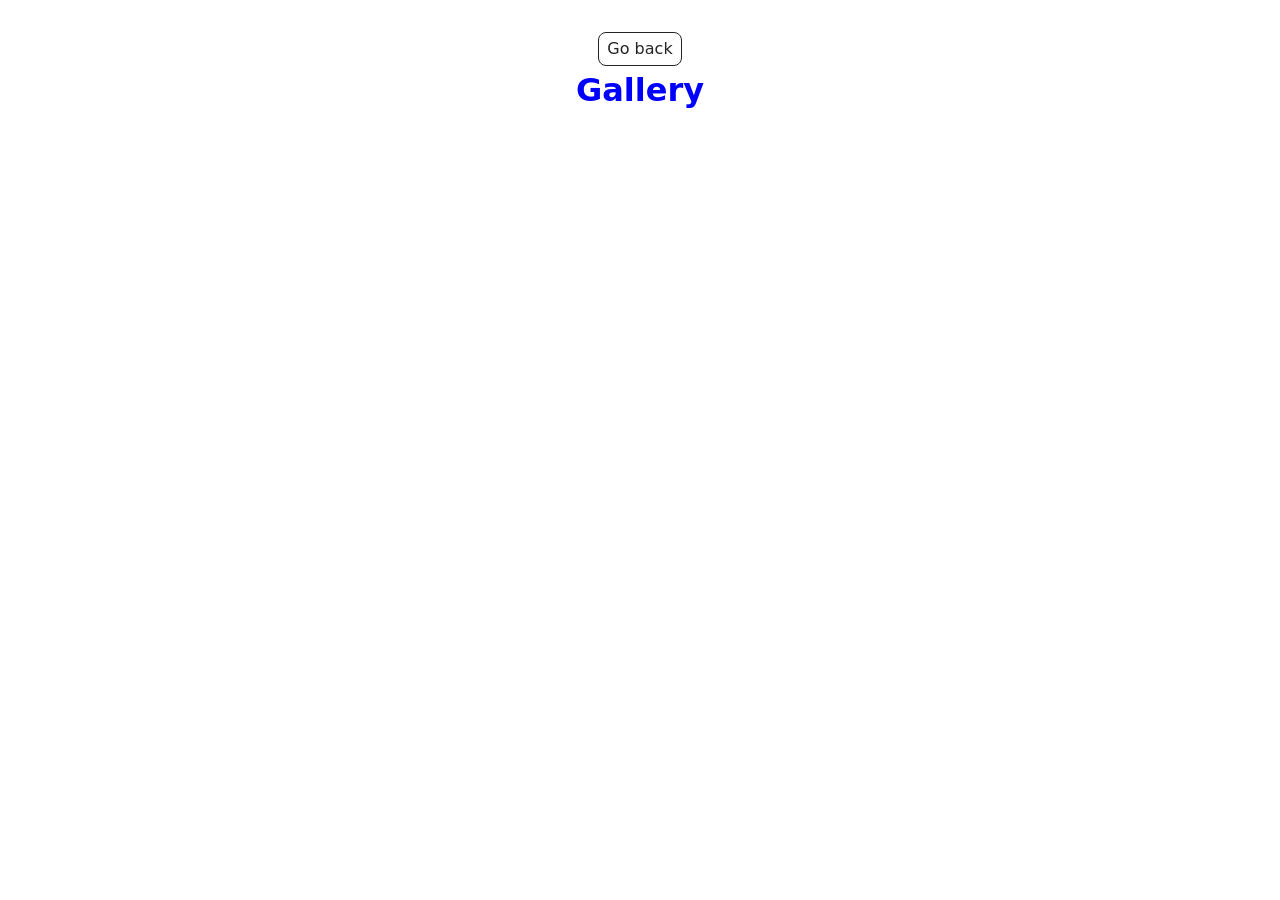
<file: src/1-gallery.html>
<!DOCTYPE html>
<html lang="en">
  <head>
    <meta charset="UTF-8" />
    <meta http-equiv="X-UA-Compatible" content="IE=edge" />
    <meta name="viewport" content="width=device-width, initial-scale=1.0" />
    <title>Gallery</title>
    <link rel="stylesheet" href="./css/styles.css" />
  </head>
  <body>
    

    <main>
      <div class="container">
        <a href="./index.html" class="back-link">Go back</a>
        <h1 class="main-title">
          Gallery
        </h1>
        <ul class="gallery"></ul>
        </div>
    </main>

   <script type="module" src="./js/1-gallery.js"></script>
  </body>
</html>
</file>
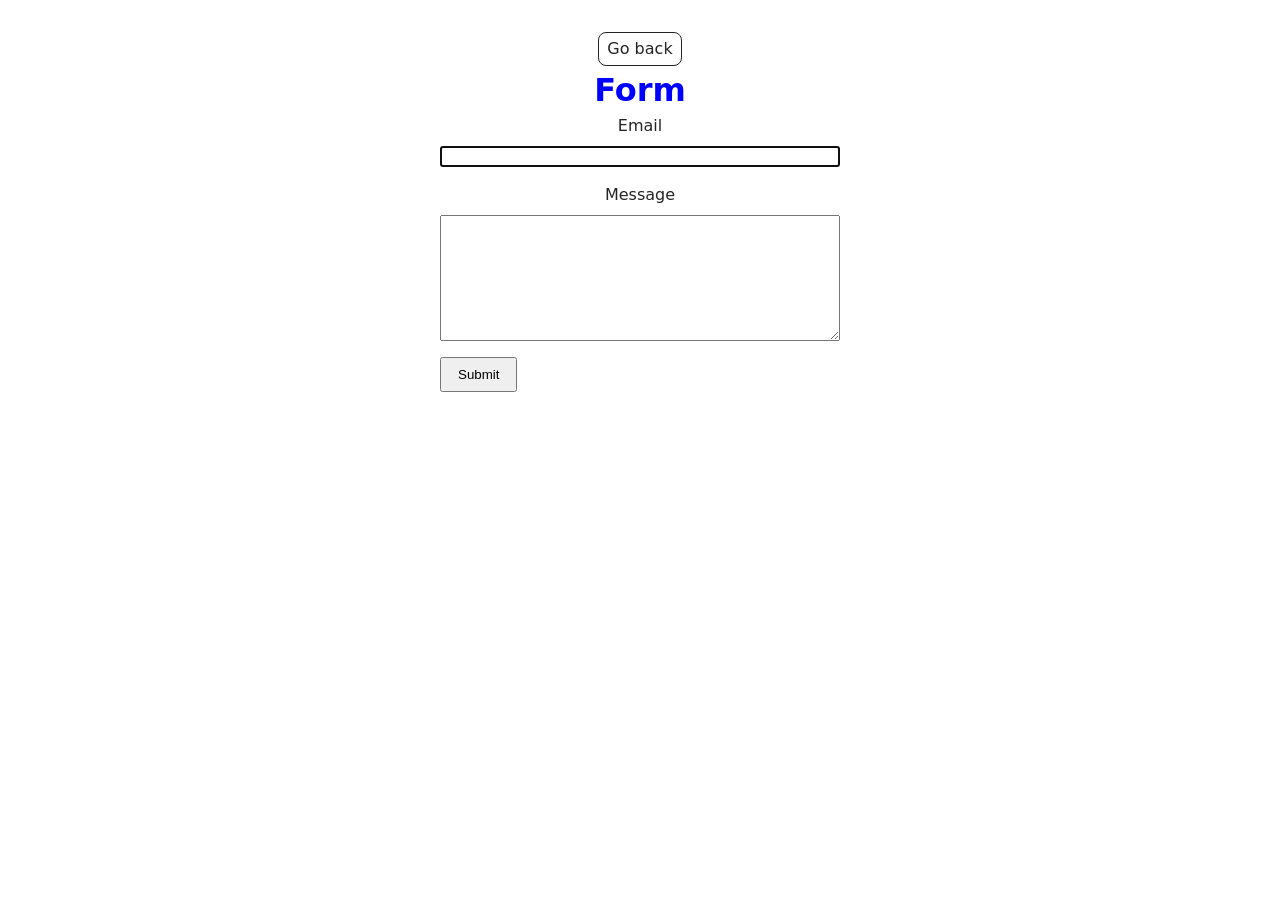
<file: src/2-form.html>
<!doctype html>
<html lang="en">
  <head>
    <meta charset="UTF-8" />
    <meta http-equiv="X-UA-Compatible" content="IE=edge" />
    <meta name="viewport" content="width=device-width, initial-scale=1.0" />
    <title><Form></Form></title>
    <link rel="stylesheet" href="./css/styles.css" />
  </head>
  <body>
    <main>
      <div class="container">
        <a class="back-link" href="./index.html">Go back</a>
        <h1 class="main-title">Form</h1>

        <form class="feedback-form" autocomplete="off">

          <label>
            Email
            <input type="email" name="email" autofocus />
          </label>

          <label>
            Message
            <textarea name="message" rows="8"></textarea>
          </label>

          <button type="submit">Submit</button>
          
        </form>
      </div>
    </main>

    <script type="module" src="./js/2-form.js"></script>
  </body>
</html>
</file>
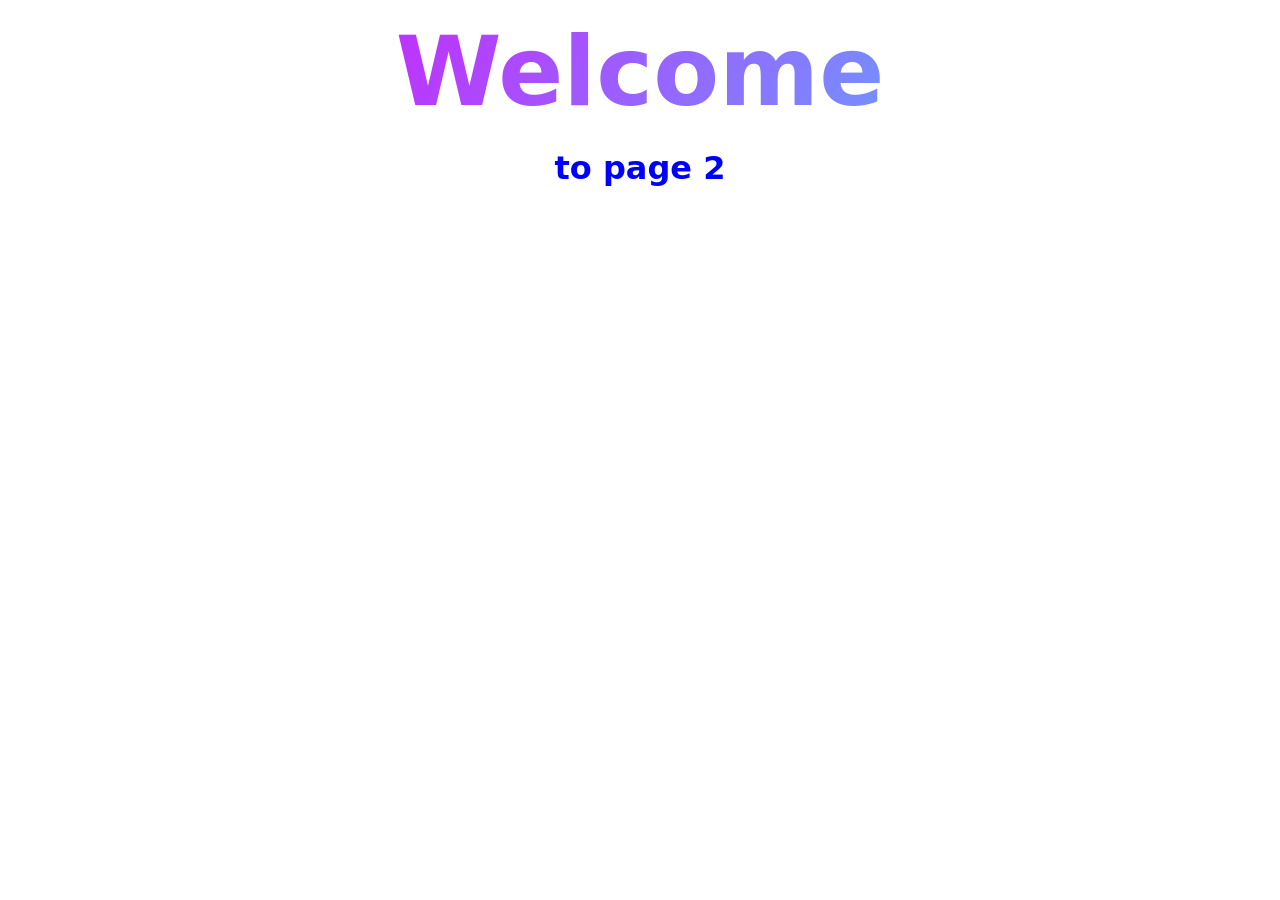
<file: src/page-2.html>
<!DOCTYPE html>
<html lang="en">
  <head>
    <meta charset="UTF-8" />
    <meta http-equiv="X-UA-Compatible" content="IE=edge" />
    <meta name="viewport" content="width=device-width, initial-scale=1.0" />
    <title>Page 2</title>
    <link rel="stylesheet" href="./css/styles.css" />
  </head>
  <body>
    <load
      src="./partials/header.html"
      icon-path="./img/sprite.svg#logo"
      highlight-act="active"
    />

    <main>
      <div class="container">
        <h1 class="main-title">
          <span class="main-title-gradient">Welcome</span> to page 2
        </h1>
        <load src="./partials/back-link.html" />
      </div>
    </main>

    <load src="./partials/footer.html" />
  </body>
</html>
</file>
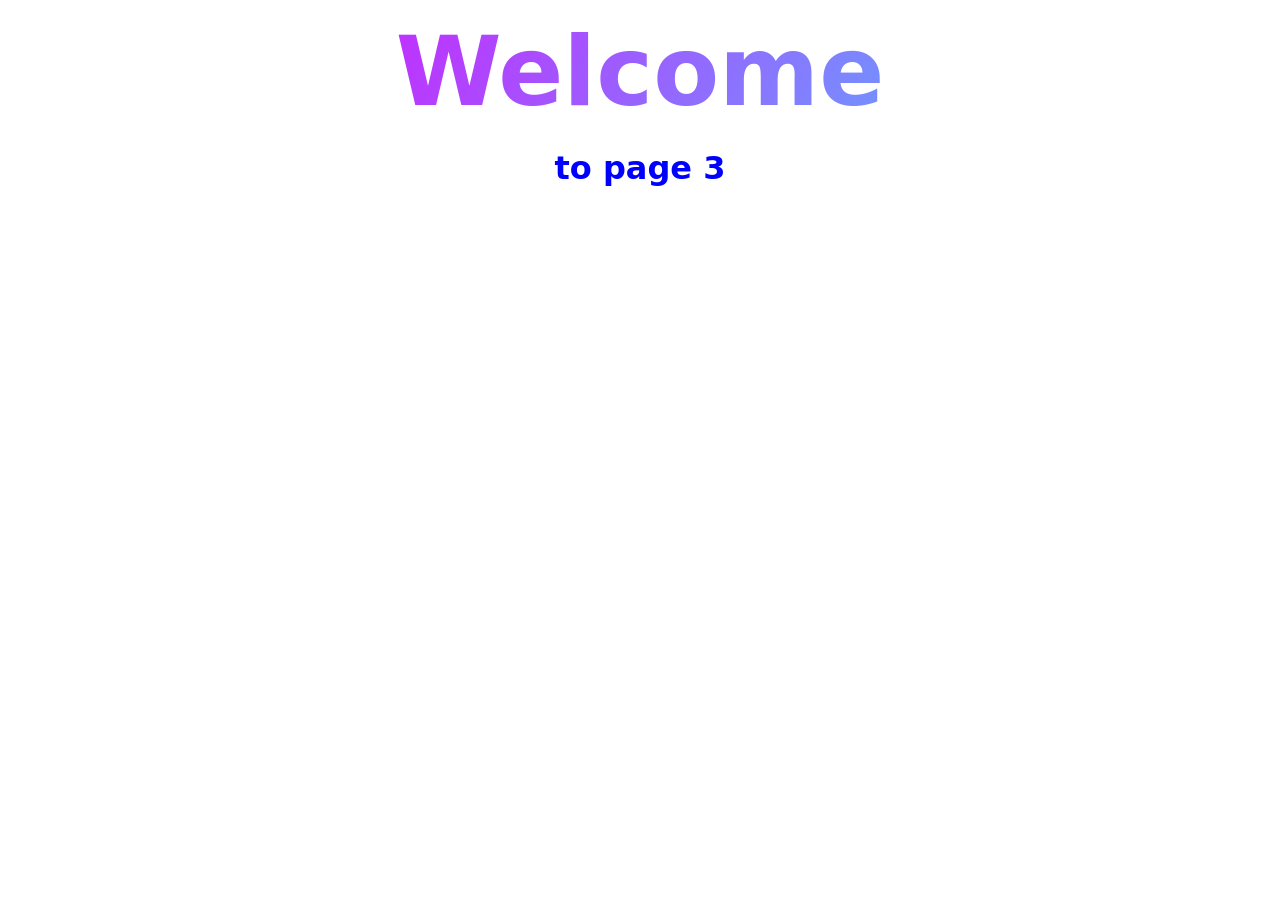
<file: src/page-3.html>
<!DOCTYPE html>
<html lang="en">
  <head>
    <meta charset="UTF-8" />
    <meta http-equiv="X-UA-Compatible" content="IE=edge" />
    <meta name="viewport" content="width=device-width, initial-scale=1.0" />
    <title>Page 3</title>
    <link rel="stylesheet" href="./css/styles.css" />
  </head>
  <body>
    <load
      src="./partials/header.html"
      icon-path="./img/sprite.svg#logo"
      highlight-curr="active"
    />

    <main>
      <div class="container">
        <h1 class="main-title">
          <span class="main-title-gradient">Welcome</span> to page 3
        </h1>
        <load src="./partials/back-link.html" />
      </div>
    </main>

    <load src="./partials/footer.html" />
  </body>
</html>
</file>
<file: src/css/styles.css>
/**
  |============================
  | include css partials with
  | default @import url()
  |============================
*/
/* Common styles */
@import url('./reset.css');
@import url('./base.css');
@import url('./container.css');
@import url('./animations.css');

/* Sections style */
@import url('./header.css');
@import url('./vite-promo.css');
@import url('./badges.css');
@import url('./back-link.css');
@import url('./footer.css');


.gallery {
  display: flex;
  flex-wrap: wrap;
  gap: 24px;
  max-width: 1128px;
  margin: 0 auto;
  padding: 0;
  list-style: none;
}
.gallery-item {
  width: calc((100% - 48px) / 3);
}

.gallery-image {
  display: block;
  width: 100%;
  height: 200px;
  object-fit: cover;
}

.main-title{
  color: blue;
}

.feedback-form {
  display: flex;
  flex-direction: column;
  gap: 16px;
  max-width: 400px;
  margin: 0 auto;
}

.feedback-form label {
  display: flex;
  flex-direction: column;
  gap: 8px;
}

.feedback-form textarea {
  resize: vertical;
}

.feedback-form button {
  padding: 8px 16px;
  align-self: flex-start;
  cursor: pointer;
}
</file>
